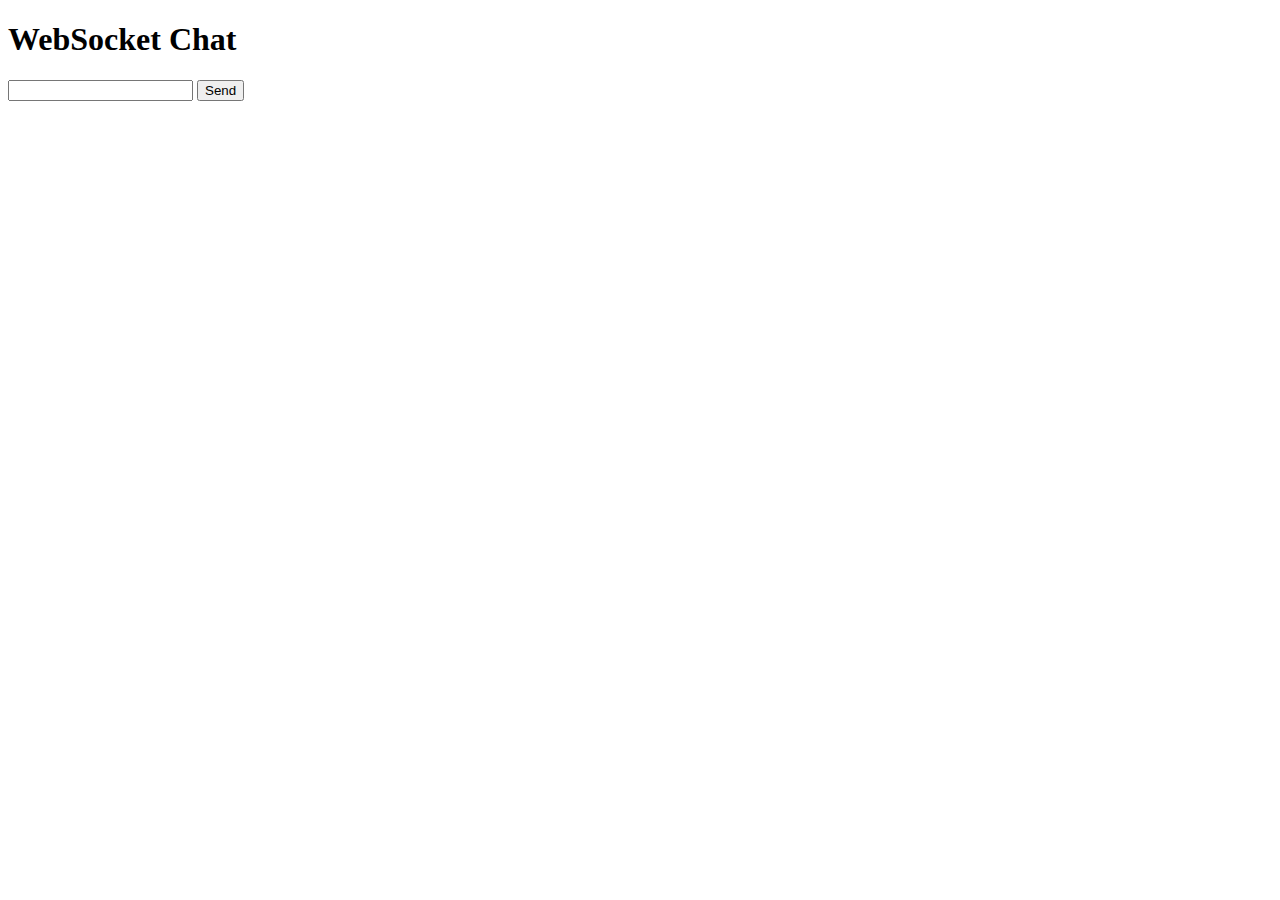
<file: lessons/4-queues-ws-docker/02-websockets/templates/index.html>
<!DOCTYPE html>
<html>

<head>
    <title>WebSocket Chat</title>
</head>

<style>
    div {
        margin: 5px;
        background: #f9f9f9;
        padding: 10px;
        border-radius: 5px;
        width: 15%;
        overflow: auto;
    }
</style>

<body>
    <h1>WebSocket Chat</h1>
    <form id="form">
        <input type="text" id="messageText" autocomplete="off" />
        <button>Send</button>
    </form>
    <ul id="messages">
    </ul>
    <script>
        var ws = new WebSocket("ws://localhost:8000/ws");
        var form = document.getElementById('form');
        var input = document.getElementById('messageText');
        var messages = document.getElementById('messages');

        ws.onmessage = function (event) {
            var messageItem = document.createElement('div');
            messageItem.textContent = event.data;
            messages.appendChild(messageItem);
        };

        form.onsubmit = function (event) {
            event.preventDefault();
            ws.send(input.value);
            input.value = '';
        };
    </script>
</body>

</html>
</file>
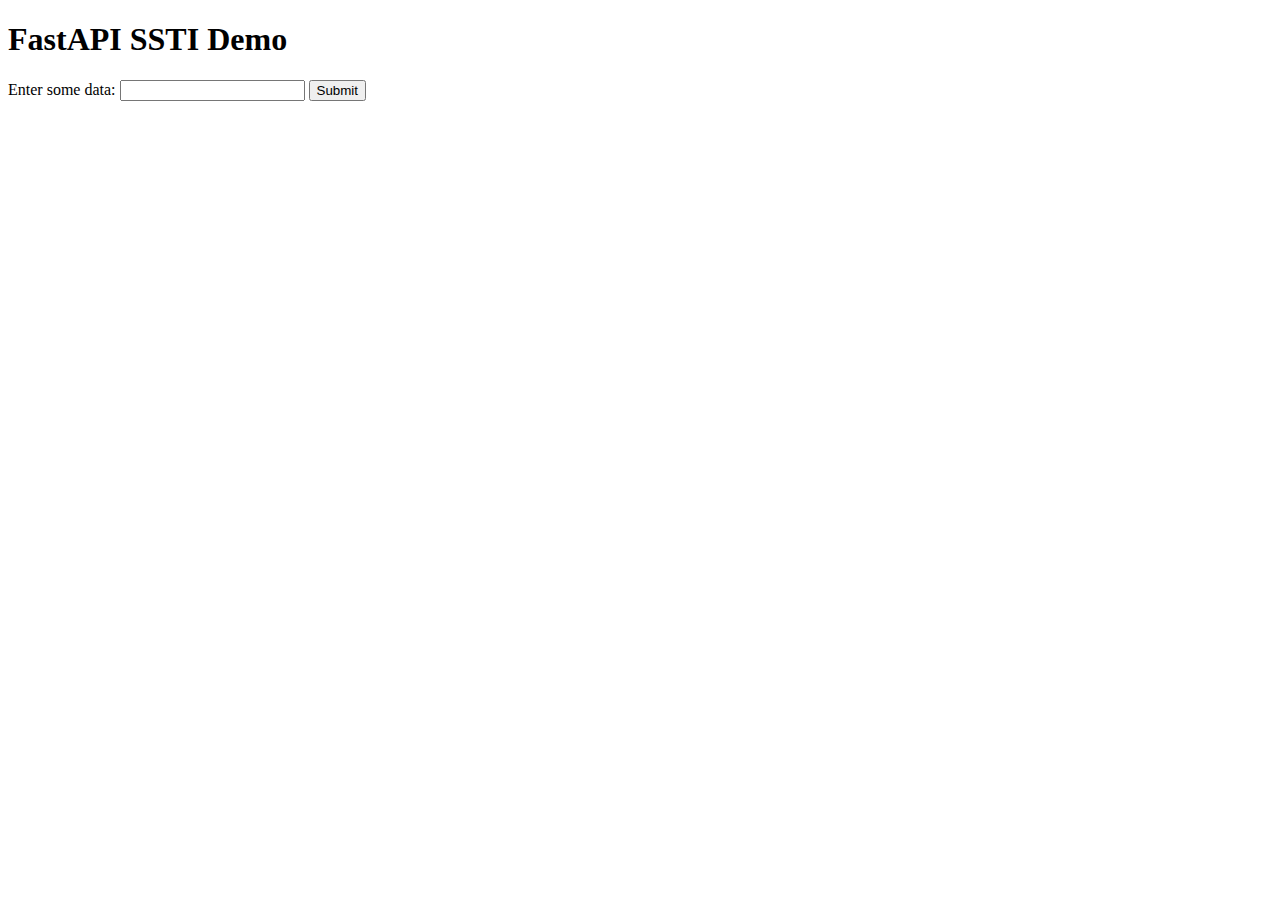
<file: lessons/2-data-storage/02-fastapi-advanced/templates/ssti/index.html>
<!DOCTYPE html>
<html>

<head>
    <title>FastAPI SSTI Demo</title>
</head>

<body>
    <h1>FastAPI SSTI Demo</h1>
    <form action="/submit" method="post">
        <label for="user_input">Enter some data:</label>
        <input type="text" id="user_input" name="user_input">
        <button type="submit">Submit</button>
    </form>
</body>

</html>
</file>
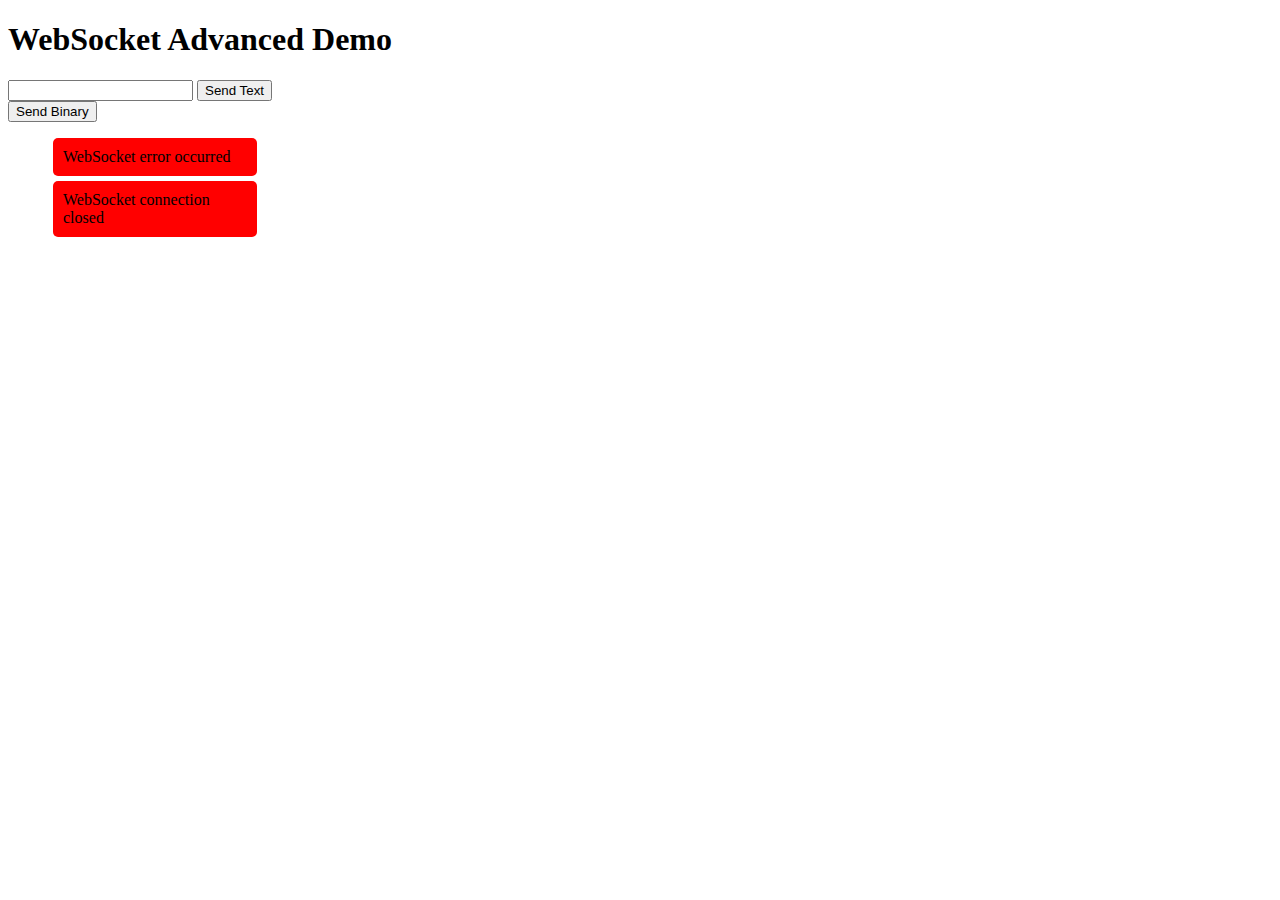
<file: lessons/4-queues-ws-docker/02-websockets/templates/advanced.html>
<!DOCTYPE html>
<html>

<head>
    <title>WebSocket Demo</title>
</head>

<style>
    div {
        margin: 5px;
        background: #f9f9f9;
        padding: 10px;
        border-radius: 5px;
        width: 15%;
        overflow: auto;
    }

    .error {
        background-color: red;
    }

    .success {
        background-color: #00ff00;
    }
</style>

<body>
    <h1>WebSocket Advanced Demo</h1>
    <form id="form">
        <input type="text" id="messageText" autocomplete="off" />
        <button>Send Text</button>
    </form>
    <button id="binaryButton">Send Binary</button>
    <ul id="messages"></ul>

    <script>
        var ws = new WebSocket("ws://localhost:8000/ws");
        var form = document.getElementById('form');
        var input = document.getElementById('messageText');
        var messages = document.getElementById('messages');
        var binaryButton = document.getElementById('binaryButton');

        ws.onopen = function (event) {
            var messageItem = document.createElement('div');
            messageItem.classList.add('success');
            messageItem.textContent = 'WebSocket connection opened';
            messages.appendChild(messageItem);
        };

        ws.onmessage = function (event) {
            var messageItem = document.createElement('div');
            if (event.data instanceof Blob) {
                var reader = new FileReader();
                reader.onload = function () {
                    messageItem.textContent = reader.result;
                };
                reader.readAsText(event.data);
            } else {
                messageItem.textContent = event.data;
            }
            messages.appendChild(messageItem);
        };

        ws.onclose = function (event) {
            var messageItem = document.createElement('div');
            messageItem.classList.add('error');
            messageItem.textContent = 'WebSocket connection closed';
            messages.appendChild(messageItem);
        };

        ws.onerror = function (event) {
            var messageItem = document.createElement('div');
            messageItem.classList.add('error');
            messageItem.textContent = 'WebSocket error occurred';
            messages.appendChild(messageItem);
        };

        form.onsubmit = function (event) {
            event.preventDefault();
            if (input.value !== '') {
                ws.send(input.value);
                input.value = '';
            }
        };

        binaryButton.onclick = function () {
            var binaryData = new Uint8Array([65, 66, 67]); // 'ABC' in binary
            ws.send(binaryData);
        };
    </script>
</body>

</html>
</file>
